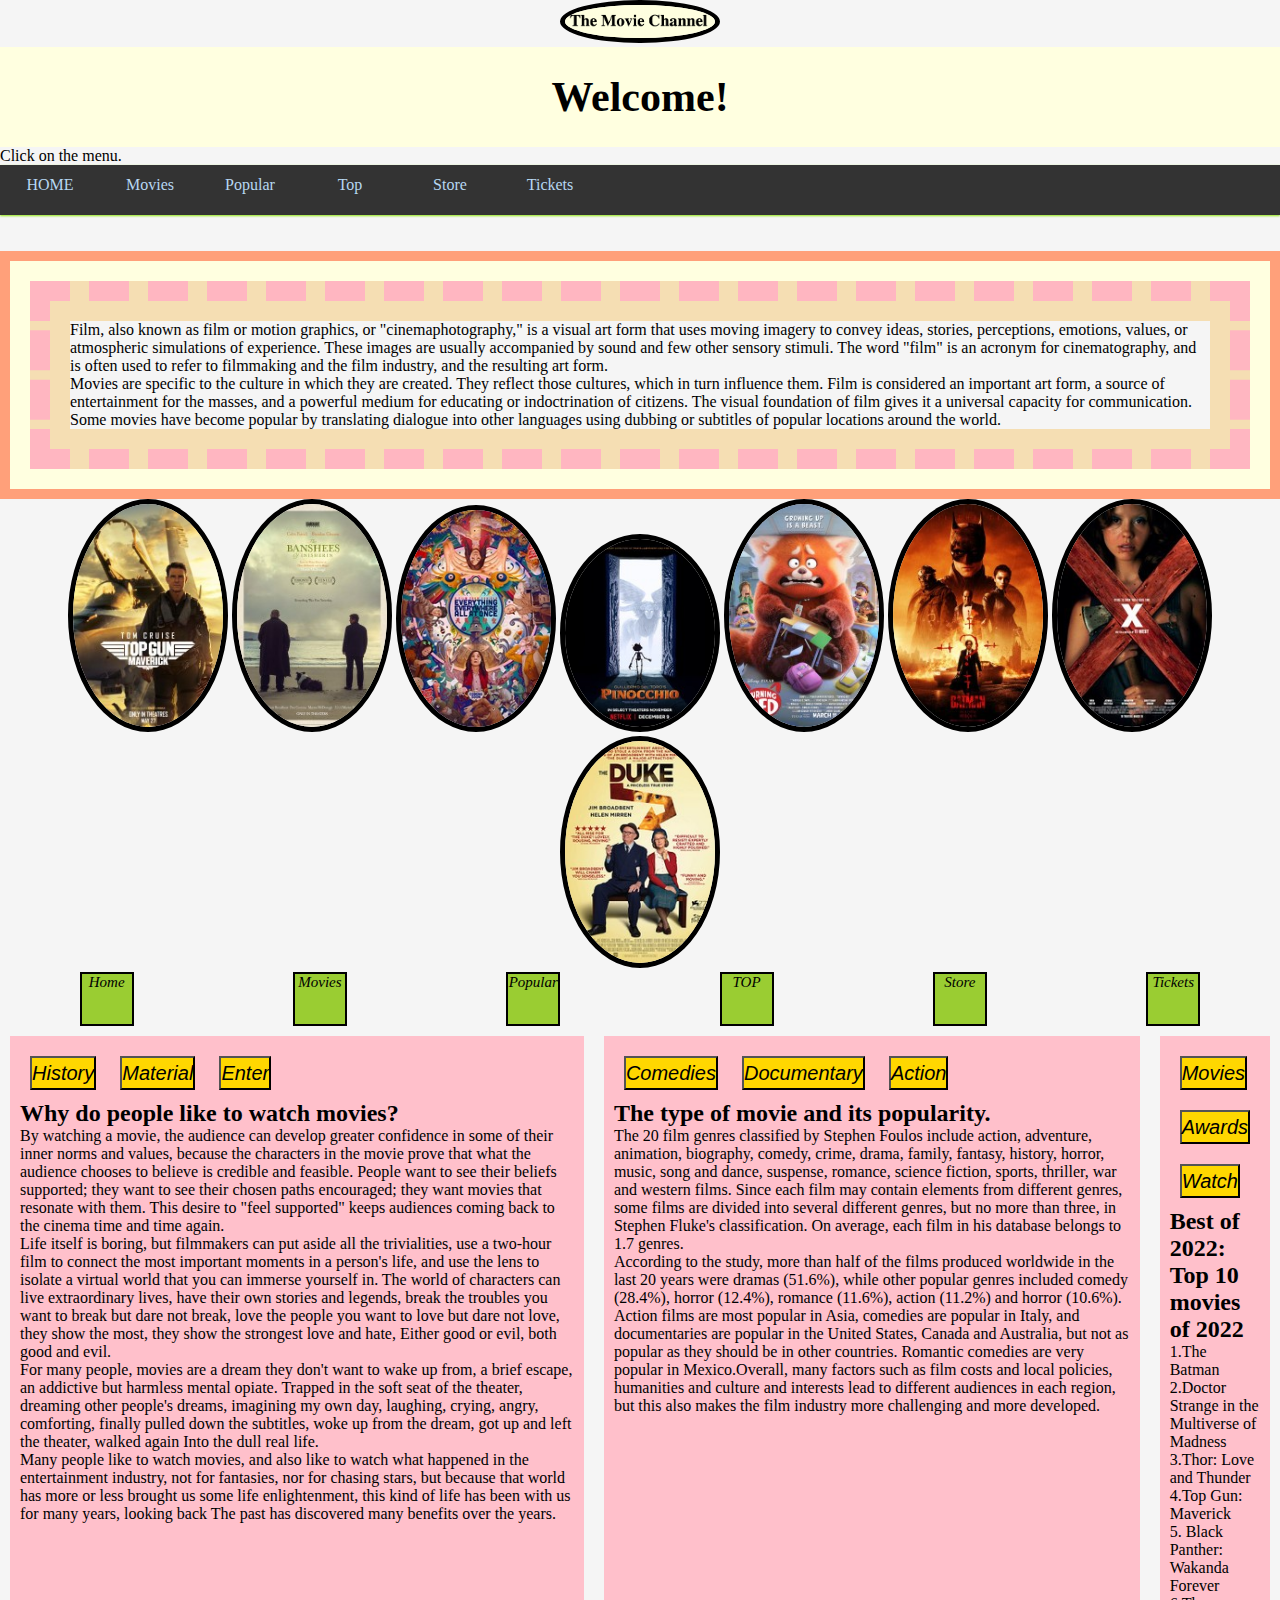
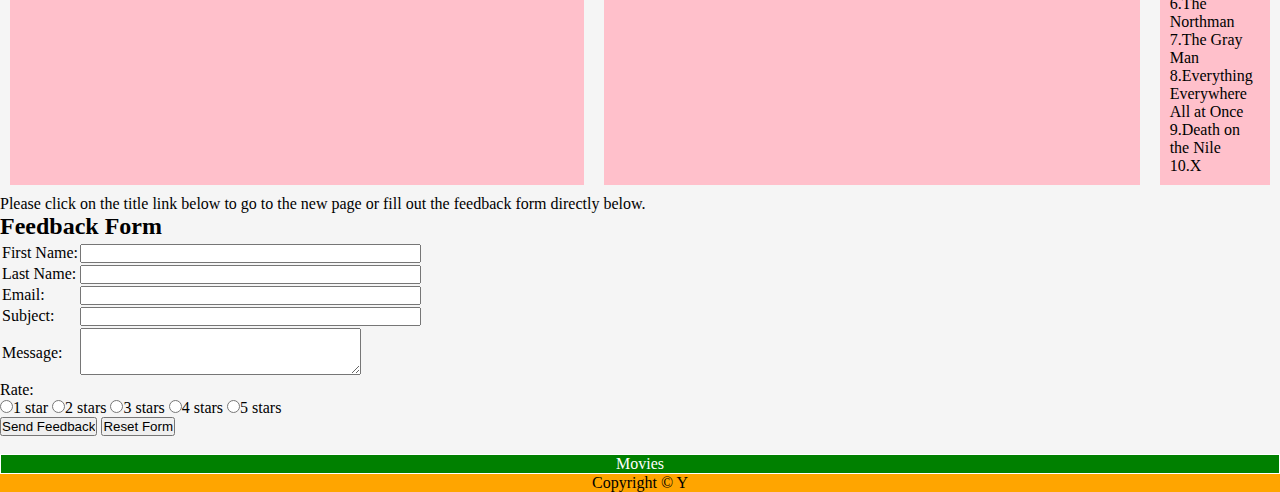
<file: project/index.html>
<!DOCTYPE html>
<html lang="en">
<head>
    <meta charset="UTF-8">
    <meta http-equiv="X-UA-Compatible" content="IE=edge">
    <meta name="viewport" content="width=device-width, initial-scale=1.0">
    <link rel="stylesheet" href="index.css">
    <link rel="stylesheet" href="feedback.css">    
    <link rel="stylesheet" href="xuan.css"> 
    <script src="feedback.js"></script>
     <title>movies</title>
</head>
<body>




    <header class="flex_container">

        <div class="flex_hitem large"> 
            <img src="title.png">
        </div>
    </header>

  
    <h1 align="center">Welcome!</h1>
    <p>Click on the menu.</p>
    <!-- <script src="menu.js"></script> -->
    <div class="nav">
      <ul class="navlist">
          <li class="btli"><a href="#">HOME</a>
              <ul class="droplist">
                  <li><a href="#">account</a></li>
                  <li><a href="#">order</a></li>
                  <li><a href="#">login</a></li>
      
              </ul>
          </li>
          <li class="btli"><a href="#">Movies</a>
              <ul class="droplist">
                  <li><a href="#">Action</a></li>
                  <li><a href="#">Romance</a></li>
                  <li><a href="#"> Horror</a></li>
                  <li><a href="#">cartoon</a></li>
                  
              </ul>
          </li>
          <li class="btli"><a href="#">Popular</a>
              <ul class="droplist">
                  <li><a href="#">Titanic</a></li>
                  <li><a href="#">X-Men</a></li>
                  <li><a href="#">SpongeBob</a></li>
                  <li><a href="#">You</a></li>
                  
              </ul>
          </li>
          <li class="btli"><a href="#">Top</a>
              <ul class="droplist">
                  <li><a href="#">Top5</a></li>
                  <li><a href="#">Top10</a></li>
                  <li><a href="#">Top20</a></li>
                  <li><a href="#">Top50</a></li>
                  <li><a href="#">Top100</a></li>
                  
              </ul>
          </li>
          <li class="btli"><a href="#">Store</a>
              <ul class="droplist">
                  <li><a href="#">Souvenir</a></li>
                  <li><a href="#">Clothes</a></li>
                  <li><a href="#">Toys</a></li>
                  <li><a href="#">Peripherals</a></li>
              </ul>
          </li>
          <li class="btli"><a href="#">Tickets</a>
              <ul class="droplist">
                  <li><a href="#">Children</a></li>
                  <li><a href="#">Family</a></li>
                  <li><a href="#">Adult</a></li>
                  <li><a href="#">Discount</a></li>
                  <li><a href="#">Gift</a></li>
                  
              </ul>
          </li>
      </ul>
  </div>
     



<br />
<!-- 
    <div class="container">
      <div class="item">
      <a href="index.html">Home</a>
      </div>
      <div class="item">
          <a href="Movies.html">Movies</a>
          </div>
          <div class="item">
              <a href="Popular.html">Popular</a>
              </div>
              <div class="item">
                  <a href="TOP.html">TOP</a>
                  </div>
                  <div class="item">
                      <a href="Store.html">Store</a>
                      </div>
                      <div class="item">
                          <a href="Tickets.html">Tickets</a>
                          </div>
  </div> -->


  <br />
  
  
    <div id="box1">
        <div id="box2">
            <div id="box3">
                Film, also known as film or motion graphics,
                 or "cinemaphotography," is a visual art form that uses moving 
                 imagery to convey ideas, stories, perceptions, emotions, values, or 
                 atmospheric simulations of experience. These images are usually 
                 accompanied by sound and few other sensory stimuli. The word "film" 
                 is an acronym for cinematography, and is often used to refer to filmmaking and the film industry, and the resulting art form.
                 <br /> 
                 Movies are specific to the culture in which they are created. 
                 They reflect those cultures, which in turn influence them. 
                 Film is considered an important art form, a source of entertainment 
                 for the masses, and a powerful medium for educating or indoctrination
                  of citizens. The visual foundation of film gives it a universal
                   capacity for communication. Some movies have become popular by
                    translating dialogue into other languages ​​using dubbing or 
                    subtitles of popular locations around the world.
            </div>
        </div>
    </div>

    <div align="center">
      <!-- <img src="images/m1.jpg" alt=""> -->
      <a href="https://www.imdb.com/title/tt1877830/?pf_rd_m=A2FGELUUNOQJNL&pf_rd_p=&pf_rd_r=BEPFE8JAH1F0ZTXT4440&pf_rd_s=center-3&pf_rd_t=60601&pf_rd_i=&ref_=il_tl_li_tt" target="_blank"><img src="images/m1.jpg" alt=""></a>
      <a href="https://www.imdb.com/title/tt1877830/?pf_rd_m=A2FGELUUNOQJNL&pf_rd_p=&pf_rd_r=BEPFE8JAH1F0ZTXT4440&pf_rd_s=center-3&pf_rd_t=60601&pf_rd_i=&ref_=il_tl_li_tt" target="_blank"><img src="images/m2.jpg" alt=""></a>
      <a href="https://www.imdb.com/title/tt1877830/?pf_rd_m=A2FGELUUNOQJNL&pf_rd_p=&pf_rd_r=BEPFE8JAH1F0ZTXT4440&pf_rd_s=center-3&pf_rd_t=60601&pf_rd_i=&ref_=il_tl_li_tt" target="_blank"><img src="images/m3.jpg" alt=""></a>
      <a href="https://www.imdb.com/title/tt1877830/?pf_rd_m=A2FGELUUNOQJNL&pf_rd_p=&pf_rd_r=BEPFE8JAH1F0ZTXT4440&pf_rd_s=center-3&pf_rd_t=60601&pf_rd_i=&ref_=il_tl_li_tt" target="_blank"><img src="images/m4.jpg" alt=""></a>
      <a href="https://www.imdb.com/title/tt1877830/?pf_rd_m=A2FGELUUNOQJNL&pf_rd_p=&pf_rd_r=BEPFE8JAH1F0ZTXT4440&pf_rd_s=center-3&pf_rd_t=60601&pf_rd_i=&ref_=il_tl_li_tt" target="_blank"><img src="images/m5.jpg" alt=""></a>
      <a href="https://www.imdb.com/title/tt1877830/?pf_rd_m=A2FGELUUNOQJNL&pf_rd_p=&pf_rd_r=BEPFE8JAH1F0ZTXT4440&pf_rd_s=center-3&pf_rd_t=60601&pf_rd_i=&ref_=il_tl_li_tt" target="_blank"><img src="images/m6.jpg" alt=""></a>
      <a href="https://www.imdb.com/title/tt1877830/?pf_rd_m=A2FGELUUNOQJNL&pf_rd_p=&pf_rd_r=BEPFE8JAH1F0ZTXT4440&pf_rd_s=center-3&pf_rd_t=60601&pf_rd_i=&ref_=il_tl_li_tt" target="_blank"><img src="images/m7.jpg" alt=""></a>
      <a href="https://www.imdb.com/title/tt1877830/?pf_rd_m=A2FGELUUNOQJNL&pf_rd_p=&pf_rd_r=BEPFE8JAH1F0ZTXT4440&pf_rd_s=center-3&pf_rd_t=60601&pf_rd_i=&ref_=il_tl_li_tt" target="_blank"><img src="images/m8.jpg" alt=""></a>
  
  </div>
  
    <div class="container">
        <div class="item">
        <a href="index.html">Home</a>
        </div>
        <div class="item">
            <a href="Movies.html">Movies</a>
            </div>
            <div class="item">
                <a href="Popular.html">Popular</a>
                </div>
                <div class="item">
                    <a href="TOP.html">TOP</a>
                    </div>
                    <div class="item">
                        <a href="Store.html">Store</a>
                        </div>
                        <div class="item">
                            <a href="Tickets.html">Tickets</a>
                            </div>
    </div>


     <section>
        <article>
            <div>
                <button>History</button>
                <button>Material</button>
                <button>Enter</button>
            </div>
            <div>
            <h2>
                Why do people like to watch movies?
            </h2>
            <p>By watching a movie, the audience can develop greater confidence in some of their inner norms and values, because the characters in the movie prove that what the audience chooses to believe is credible and feasible. People want to see their beliefs supported; they want to see their chosen paths encouraged; they want movies that resonate with them. This desire to "feel supported" keeps audiences coming back to the cinema time and time again.
                <br /></p>
                <p>Life itself is boring, but filmmakers can put aside all the trivialities, use a two-hour film to connect the most important moments in a person's life, and use the lens to isolate a virtual world that you can immerse yourself in. The world of characters can live extraordinary lives, have their own stories and legends, break the troubles you want to break but dare not break, love the people you want to love but dare not love, they show the most, they show the strongest love and hate, Either good or evil, both good and evil.

             <br /></p>
             <p>For many people, movies are a dream they don't want to wake up from, a brief escape, an addictive but harmless mental opiate. 
Trapped in the soft seat of the theater, dreaming other people's dreams, imagining my own day, laughing, crying, angry, comforting, finally pulled down the subtitles, woke up from the dream, got up and left the theater, walked again Into the dull real life.

<br /></p><p>Many people like to watch movies, and also like to watch what happened in the entertainment industry, not for fantasies, nor for chasing stars, but because that world has more or less brought us some life enlightenment, this kind of life has been with us for many years, looking back The past has discovered many benefits over the years.
            </p>
             </div>
        </article>
        <article>
            <div>
                <button>Comedies</button>
                <button>Documentary</button>
                <button>Action</button>
            </div>
            <div>
            <h2>
                The type of movie and its popularity.
            </h2>
            <p>The 20 film genres classified by Stephen Foulos include action, adventure, animation, biography, comedy, crime, drama, 
                family, fantasy, history, horror, music, song and dance, suspense, romance, science fiction, sports, thriller, war and western films.

                 Since each film may contain elements from different genres, some films are divided into several different genres, but no more than three, 
                 in Stephen Fluke's classification. On average, each film in his database belongs to 1.7 genres.</p>
                  
                <p>According to the study, more than half of the films produced worldwide in the last 20 years were dramas (51.6%), 
                while other popular genres included comedy (28.4%), horror (12.4%), romance (11.6%), action (11.2%) and horror (10.6%).</p>
            <p>
                Action films are most popular in Asia, comedies are popular in Italy, and documentaries are popular in the United States, 
                Canada and Australia, but not as popular as they should be in other countries. Romantic comedies are very popular in Mexico.Overall, many factors such as film costs and local policies, humanities and culture
                 and interests lead to different audiences in each region, but this also makes the film industry more challenging and more developed.
            </p>
        </div>
        </article>
        <article>
            <div>
                <button>Movies</button>
                <button>Awards</button>
                <button>Watch</button>
            </div>
            <div>
                <h2>Best of 2022: Top 10 movies of 2022</h2>
                <p><a href="https://www.imdb.com/title/tt1877830/?pf_rd_m=A2FGELUUNOQJNL&pf_rd_p=&pf_rd_r=BEPFE8JAH1F0ZTXT4440&pf_rd_s=center-3&pf_rd_t=60601&pf_rd_i=&ref_=il_tl_li_tt">1.The Batman </a></p>
                <p><a href="https://www.imdb.com/title/tt9419884/?pf_rd_m=A2FGELUUNOQJNL&pf_rd_p=&pf_rd_r=BEPFE8JAH1F0ZTXT4440&pf_rd_s=center-3&pf_rd_t=60601&pf_rd_i=&ref_=il_tl_li_tt">2.Doctor Strange in the Multiverse of Madness</a></p>
                <p><a href="https://www.imdb.com/title/tt10648342/?pf_rd_m=A2FGELUUNOQJNL&pf_rd_p=&pf_rd_r=BEPFE8JAH1F0ZTXT4440&pf_rd_s=center-3&pf_rd_t=60601&pf_rd_i=&ref_=il_tl_li_tt">3.Thor: Love and Thunder </a></p>
                <p><a href="https://www.imdb.com/title/tt1745960/?pf_rd_m=A2FGELUUNOQJNL&pf_rd_p=&pf_rd_r=BEPFE8JAH1F0ZTXT4440&pf_rd_s=center-3&pf_rd_t=60601&pf_rd_i=&ref_=il_tl_li_tt">4.Top Gun: Maverick</a></p>
                <p><a href="https://www.imdb.com/title/tt9114286/?pf_rd_m=A2FGELUUNOQJNL&pf_rd_p=&pf_rd_r=BEPFE8JAH1F0ZTXT4440&pf_rd_s=center-3&pf_rd_t=60601&pf_rd_i=&ref_=il_tl_li_tt">5. Black Panther: Wakanda Forever</a></p>
                <p><a href="https://www.imdb.com/title/tt11138512/?pf_rd_m=A2FGELUUNOQJNL&pf_rd_p=&pf_rd_r=BEPFE8JAH1F0ZTXT4440&pf_rd_s=center-3&pf_rd_t=60601&pf_rd_i=&ref_=il_tl_li_tt">6.The Northman</a></p>
                <p><a href="https://www.imdb.com/title/tt1649418/?pf_rd_m=A2FGELUUNOQJNL&pf_rd_p=&pf_rd_r=BEPFE8JAH1F0ZTXT4440&pf_rd_s=center-3&pf_rd_t=60601&pf_rd_i=&ref_=il_tl_li_tt">7.The Gray Man</a></p>
                <p><a href="https://www.imdb.com/title/tt6710474/?pf_rd_m=A2FGELUUNOQJNL&pf_rd_p=&pf_rd_r=BEPFE8JAH1F0ZTXT4440&pf_rd_s=center-3&pf_rd_t=60601&pf_rd_i=&ref_=il_tl_li_tt">8.Everything Everywhere All at Once</a></p>
                <p><a href="https://www.imdb.com/title/tt7657566/?pf_rd_m=A2FGELUUNOQJNL&pf_rd_p=&pf_rd_r=BEPFE8JAH1F0ZTXT4440&pf_rd_s=center-3&pf_rd_t=60601&pf_rd_i=&ref_=il_tl_li_tt">9.Death on the Nile </a></p>
                <p><a href="https://www.imdb.com/title/tt13560574/?pf_rd_m=A2FGELUUNOQJNL&pf_rd_p=&pf_rd_r=BEPFE8JAH1F0ZTXT4440&pf_rd_s=center-3&pf_rd_t=60601&pf_rd_i=&ref_=il_tl_li_tt">10.X</a></p>

            </div>
        </article>
     </section>
     <div id="section2">
        

        <p>Please click on the title link below to go to the new
             page or fill out the feedback form directly below.</p>
        <a href="file:///Users/yuan/Desktop/quiz5/feedback.html">
            <h2>Feedback Form</h2>
          </a>


        <form id="feedbackForm">
    
            <!-- <a href="https://" target="_blank"><img src="images/m1.jpg" alt=""></a> -->
    

          <main class="Feedback">
    
            <form id="contactForm" onsubmit="feedbackFormValidate()">
              <table>
                <tr>
                <tr>
                  <td>First Name:</td>
                  <td><input type="text" name="firstName" size="40"></td>
                </tr>
                <tr>
                  <td>Last Name:</td>
                  <td><input type="text" name="lastName" size="40"></td>
                </tr>
                <tr>
                  <td>Email:</td>
                  <td><input type="text" name="email" size="40"></td>
                </tr>
                <tr>
                  <td>Subject:</td>
                  <td><input type="text" name="subject" size="40"></td>
                </tr>
                <tr>
                  <td>Message:</td>
                  <td><textarea name="message" rows="3" cols="33">
                  </textarea></td>
                </tr>
                
              </table>
            </form>
          </main>
          <p>Rate:</p>
          <label><input type="radio" name="rating" value="1">1 star</label>
          <label><input type="radio" name="rating" value="2">2 stars</label>
          <label><input type="radio" name="rating" value="3">3 stars</label>
          <label><input type="radio" name="rating" value="4">4 stars</label>
          <label><input type="radio" name="rating" value="5">5 stars</label>
          <br />
          <tr>
            <td><input type="submit" value="Send Feedback"></td>
            <td><input type="reset" value="Reset Form"></td>
          </tr>
        </form>
        
        <script>
          const feedbackForm = document.querySelector('#feedbackForm');
          feedbackForm.addEventListener('submit', (event) => {
            event.preventDefault();
            
            const message = feedbackForm.elements.message.value;
            const rating = feedbackForm.elements.rating.value;
            const email = feedbackForm.elements.email.value;
    
            const words = message.trim().split(/\s+/).length;
            
            
            let feedbackMessage = `Number of words entered: ${words}\n`;
            if (!isValidEmail) {
              feedbackMessage += "Invalid email format.\n";
            }
            feedbackMessage += `Rating: ${rating} stars`;
            
            alert(feedbackMessage);
          });
        </script>
     
    
      </div>

      <br />







     <footer class="flex_container nav_item">
        <div class="flex_item">
            Movies
        </div>
    </footer>
     <div id="footer" style="background-color:#FFA500;clear:both;text-align:center;">
        Copyright © Y</div>
        </div>
    </footer>
</body>
</html>
</file>
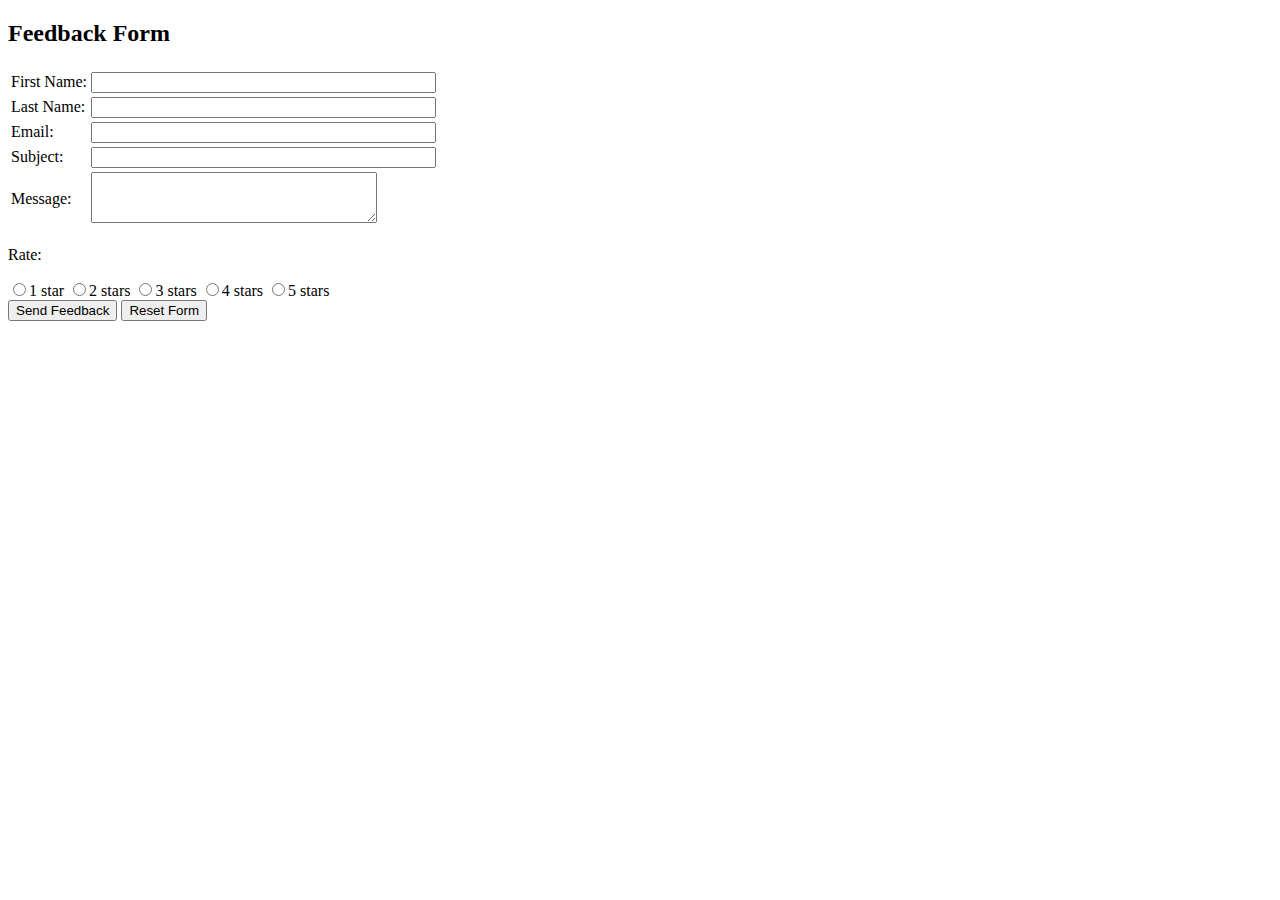
<file: project/feedback.html>
<!DOCTYPE html>
<html>
  <head>
    <title>Feedback Form</title>
    <link rel="stylesheet" href="feedback.css">
    <script src="feedback.js"></script>
  <!-- <link rel="stylesheet" href="test.css"> -->
</head>

  </head>
  <body>
    <!-- <script type="text/javascript" src="test.js"></script> -->
    <h2>Feedback Form</h2>
    <form id="feedbackForm">

      <main class="Feedback">

        <form id="contactForm" onsubmit="feedbackFormValidate()">
          <table>
            <tr>
            <tr>
              <td>First Name:</td>
              <td><input type="text" name="firstName" size="40"></td>
            </tr>
            <tr>
              <td>Last Name:</td>
              <td><input type="text" name="lastName" size="40"></td>
            </tr>
            <tr>
              <td>Email:</td>
              <td><input type="text" name="email" size="40"></td>
            </tr>
            <tr>
              <td>Subject:</td>
              <td><input type="text" name="subject" size="40"></td>
            </tr>
            <tr>
              <td>Message:</td>
              <td><textarea name="message" rows="3" cols="33">
              </textarea></td>
            </tr>
            
          </table>
        </form>
      </main>
      <p>Rate:</p>
      <label><input type="radio" name="rating" value="1">1 star</label>
      <label><input type="radio" name="rating" value="2">2 stars</label>
      <label><input type="radio" name="rating" value="3">3 stars</label>
      <label><input type="radio" name="rating" value="4">4 stars</label>
      <label><input type="radio" name="rating" value="5">5 stars</label>
      <br />
      <tr>
        <td><input type="submit" value="Send Feedback"></td>
        <td><input type="reset" value="Reset Form"></td>
      </tr>
    </form>
    
    <script>
      const feedbackForm = document.querySelector('#feedbackForm');
      feedbackForm.addEventListener('submit', (event) => {
        event.preventDefault();
        
        const message = feedbackForm.elements.message.value;
        const rating = feedbackForm.elements.rating.value;
        const email = feedbackForm.elements.email.value;

        const words = message.trim().split(/\s+/).length;
        
        
        let feedbackMessage = `Number of words entered: ${words}\n`;
        if (!isValidEmail) {
          feedbackMessage += "Invalid email format.\n";
        }
        feedbackMessage += `Rating: ${rating} stars`;
        
        alert(feedbackMessage);
      });
    </script>
  </body>
</html>
</file>
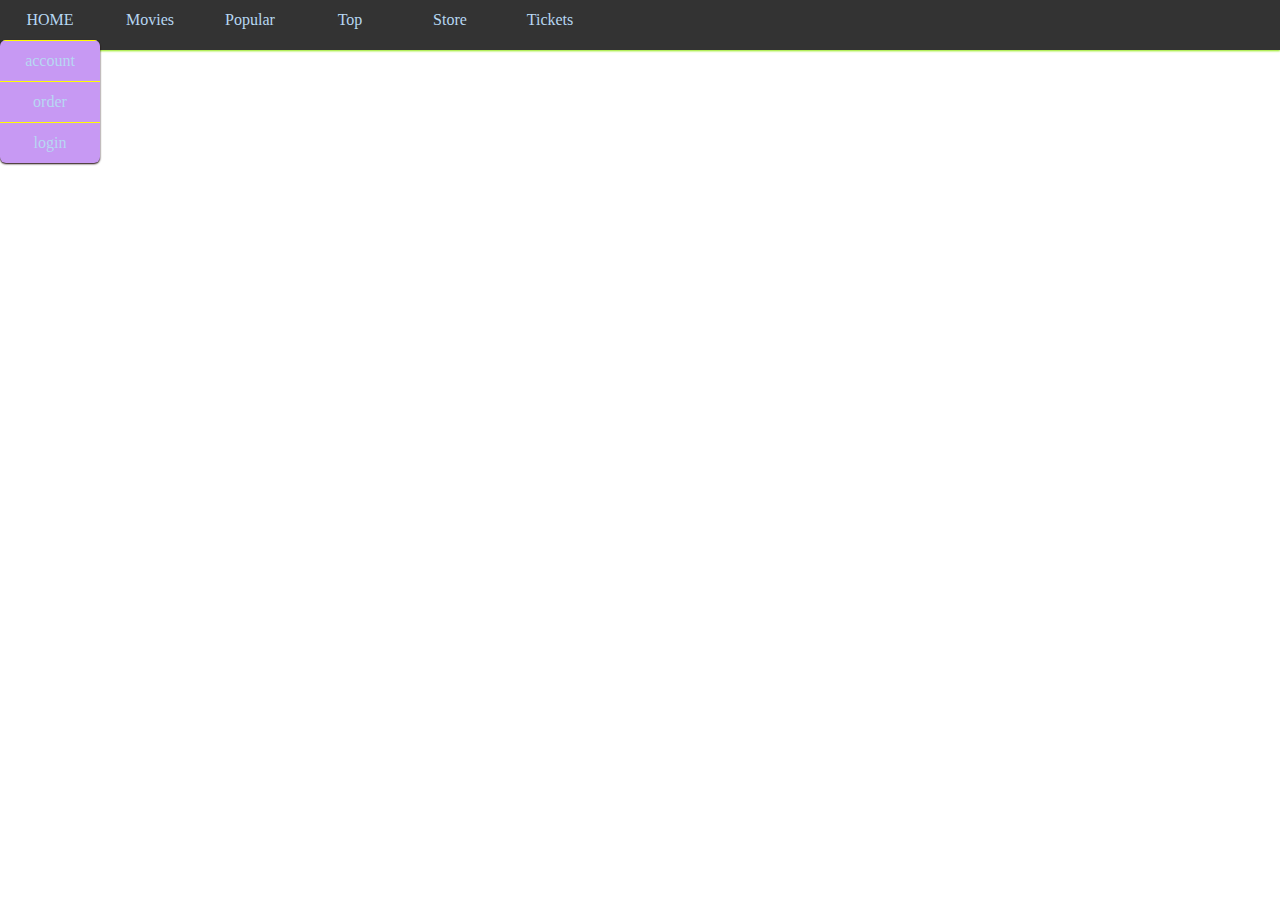
<file: project/xuan.html>
<!DOCTYPE html>
<html lang="en">
<head>
    <meta charset="UTF-8">
    <meta http-equiv="X-UA-Compatible" content="IE=edge">
    <meta name="viewport" content="width=device-width, initial-scale=1.0">
    <title>Document</title>
    <link rel="stylesheet" href="xuan.css"> 
</head>
<body>
    <body>
        <!-- 导航条 -->
        <div class="nav">
            <ul class="navlist">
                <li class="btli"><a href="#">HOME</a>
                    <ul class="droplist">
                        <li><a href="#">account</a></li>
                        <li><a href="#">order</a></li>
                        <li><a href="#">login</a></li>
            
                    </ul>
                </li>
                <li class="btli"><a href="#">Movies</a>
                    <ul class="droplist">
                        <li><a href="#">Action</a></li>
                        <li><a href="#">Romance</a></li>
                        <li><a href="#"> Horror</a></li>
                        <li><a href="#">cartoon</a></li>
                        
                    </ul>
                </li>
                <li class="btli"><a href="#">Popular</a>
                    <ul class="droplist">
                        <li><a href="#">Titanic</a></li>
                        <li><a href="#">X-Men</a></li>
                        <li><a href="#">SpongeBob</a></li>
                        <li><a href="#">You</a></li>
                        
                    </ul>
                </li>
                <li class="btli"><a href="#">Top</a>
                    <ul class="droplist">
                        <li><a href="#">Top5</a></li>
                        <li><a href="#">Top10</a></li>
                        <li><a href="#">Top20</a></li>
                        <li><a href="#">Top50</a></li>
                        <li><a href="#">Top100</a></li>
                        
                    </ul>
                </li>
                <li class="btli"><a href="#">Store</a>
                    <ul class="droplist">
                        <li><a href="#">Souvenir</a></li>
                        <li><a href="#">Clothes</a></li>
                        <li><a href="#">Toys</a></li>
                        <li><a href="#">Peripherals</a></li>
                    </ul>
                </li>
                <li class="btli"><a href="#">Tickets</a>
                    <ul class="droplist">
                        <li><a href="#">Children</a></li>
                        <li><a href="#">Family</a></li>
                        <li><a href="#">Adult</a></li>
                        <li><a href="#">Discount</a></li>
                        <li><a href="#">Gift</a></li>
                        
                    </ul>
                </li>
            </ul>
        </div>
    </body>
</body>
</html>
</file>
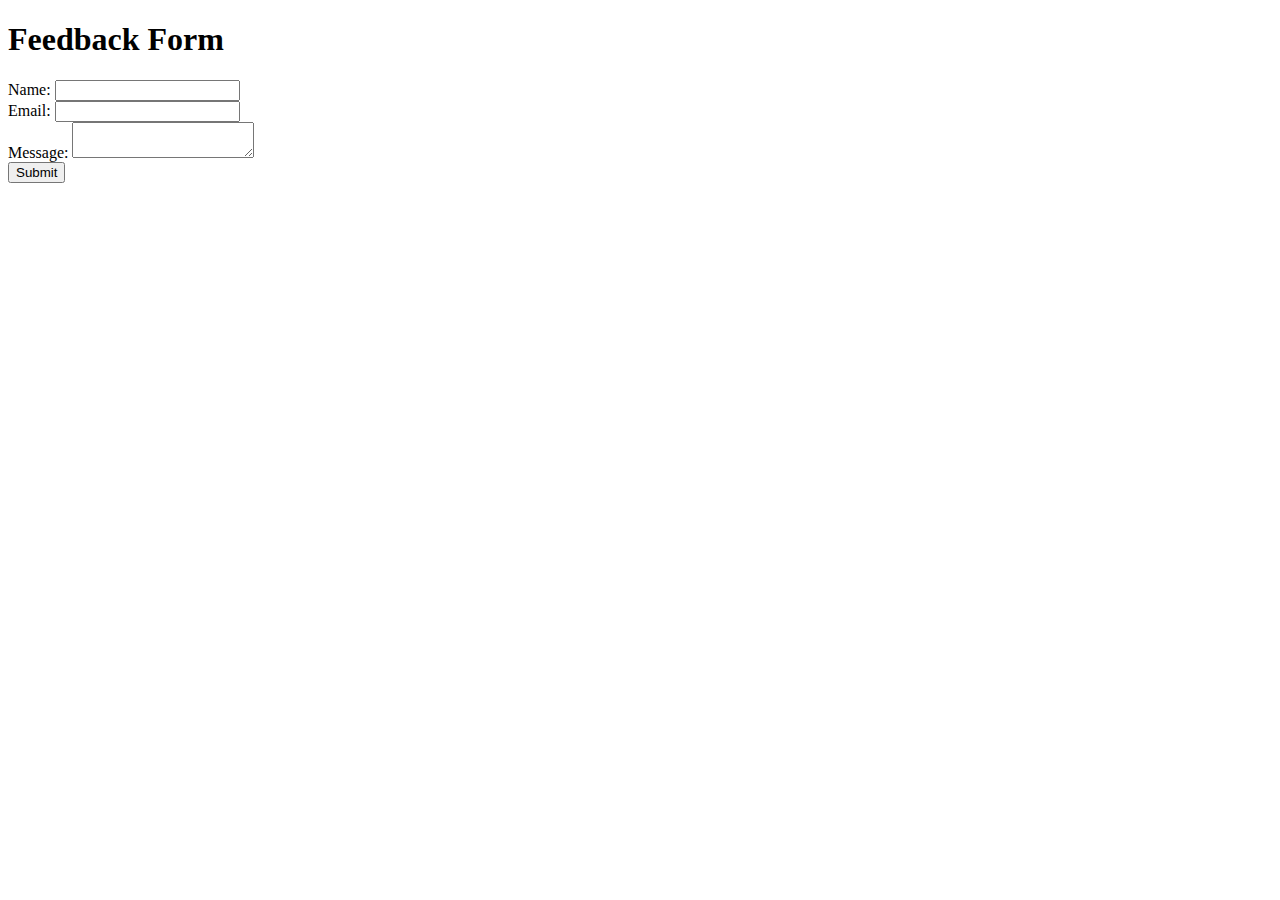
<file: project/other/feedback1.html>
<!DOCTYPE html>
<html>
<head>
	<title>Feedback Form</title>
</head>
<body>
	<h1>Feedback Form</h1>
	<form id="feedback-form">
		<label for="name">Name:</label>
		<input type="text" id="name" name="name" required><br>

		<label for="email">Email:</label>
		<input type="email" id="email" name="email" required><br>

		<label for="message">Message:</label>
		<textarea id="message" name="message" required></textarea><br>

		<input type="submit" value="Submit">
	</form>

	<script>
		 
		document.getElementById("feedback-form").addEventListener("submit", function(event) {
			 
			event.preventDefault();
		
			var name = document.getElementById("name").value;
			var email = document.getElementById("email").value;
			var message = document.getElementById("message").value;
			
			document.getElementById("feedback-form").submit();
		});
	</script>
</body>
</html>
</file>
<file: project/index.css>
body{
    margin: 0;
    background-color: whitesmoke;
    ;
}

.dark-mode {
  background-color: black;
  color: white;
}



@media screen and (max-width:900px){
  body{
      margin: 30px auto 0 auto;
      font-size: 1em;
      background-color: antiquewhite;
  }
}

header {
    text-align: center;
    /* height: 100px; */
  }

h1{
    background:lightyellow;
    font-size:42px;
    color:black;
    line-height: 100px;
    margin: 0;
    }


img{
    text-align: center;
    width: 150px;
    border-radius: 50%;
    border:5px solid black;
    transition: all 0.3s;
   
    
}

a:link 
{
    text-decoration: none;
    color:black;
}

a:visited 
{
text-decoration: none;
color:rgb(3, 45, 28);
}

a:hover 
{
text-decoration: underline;
color:black;
background-color: lightgreen;
}

a:active 
{
text-decoration: underline;
}

.flex_container{
  display: flex;
  /* background-color: lightgray; */
  flex-direction:row;
  /* flex-direction:column; */
  justify-content:center;
}

.flex_hitem{
  flex:1;
  flex-wrap: wrap;
}

.flex_item{
  flex:1;
  flex-wrap: wrap;
}

@media screen and (max-width:900px){
  .flex_item img{
      display: none;
  }
}


.flex_container .large
{
  flex: 4 ;
}

.nav_item
{
  background-color: green;
  color: white;
  border: 1px solid white;
  text-align: center;
}

.sec
{
  margin: 10px;
}

.container{
  align-items: center;
  font-size: 15px;
  display: flex;
  color:black;
  flex-direction:row;
  /* flex-direction:column; */
  justify-content:left;
}

.item{
  text-align: center;
  border:2px solid black;
  font-style: italic;
  background-color: yellowgreen;
  margin: auto;
  height: 50px;
  width: 50px;
}

article {
    padding: 10px;
    margin: 10px;
    background: pink;
  }

  section {
    display: flex;
    justify-content: space-between;
   
  }

  article {
    flex: auto;
  }

  button {
    font-style: italic;
    background-color: gold;
    flex: 1 auto;
    margin: 10px;
    font-size: 20px;
    line-height: 1.5;
  }

div#box1{
    border: 10px solid lightsalmon;
    background-color: lightyellow;
}


div#box2{
    padding: 20px;
    border:20px dashed lightpink;
    margin: 20px;
    background-color: wheat;
}



div#box3{
    background-color: whitesmoke;
}
</file>
<file: project/feedback.css>
.feedback-form {
    display: flex;
    flex-direction: column;
    align-items: center;
  }
  
  .feedback-form label {
    font-size: 16px;
    margin-bottom: 10px;
  }
  
  .feedback-form textarea {
    height: 100px;
    width: 300px;
    border: 1px solid #ccc;
    padding: 5px;
    margin-bottom: 10px;
  }
  
  .feedback-form input[type="radio"] {
    margin-right: 5px;
  }
  
  .feedback-form button {
    background-color: #4CAF50;
    color: white;
    border: none;
    padding: 10px 20px;
    text-align: center;
    text-decoration: none;
    display: inline-block;
    font-size: 16px;
    margin-top: 10px;
    cursor: pointer;
  }
  
  .feedback-form button:hover {
    opacity: 0.8;
  }
</file>
<file: project/xuan.css>
.nav{
    height: 50px;
    background: #333;
    box-shadow: 0 1px 2px rgb(144, 230, 16);
}

*{
    margin: 0;
    padding: 0;
    text-decoration:none;
    list-style: none;

}
.btli{
    float:left;
    width:100px;
    line-height: 40px;
    text-align: center;
    position:relative;
}
.navlist a{
    color:rgb(183, 215, 242);
}
.navlist a:hover{
    background-color: rgb(243, 231, 213);
}
.droplist{
    background-color: rgb(199, 153, 243);
    box-shadow: 0 1px 2px rgb(22, 1, 1);
    display: none;
    border-radius: 6px;
    overflow: hidden;
    position:absolute;
    width:100%;
    left:0px;
}
.btli:hover .droplist{
    display: block;
}
.droplist li{
    border-top: 1px solid yellow;
}
</file>
